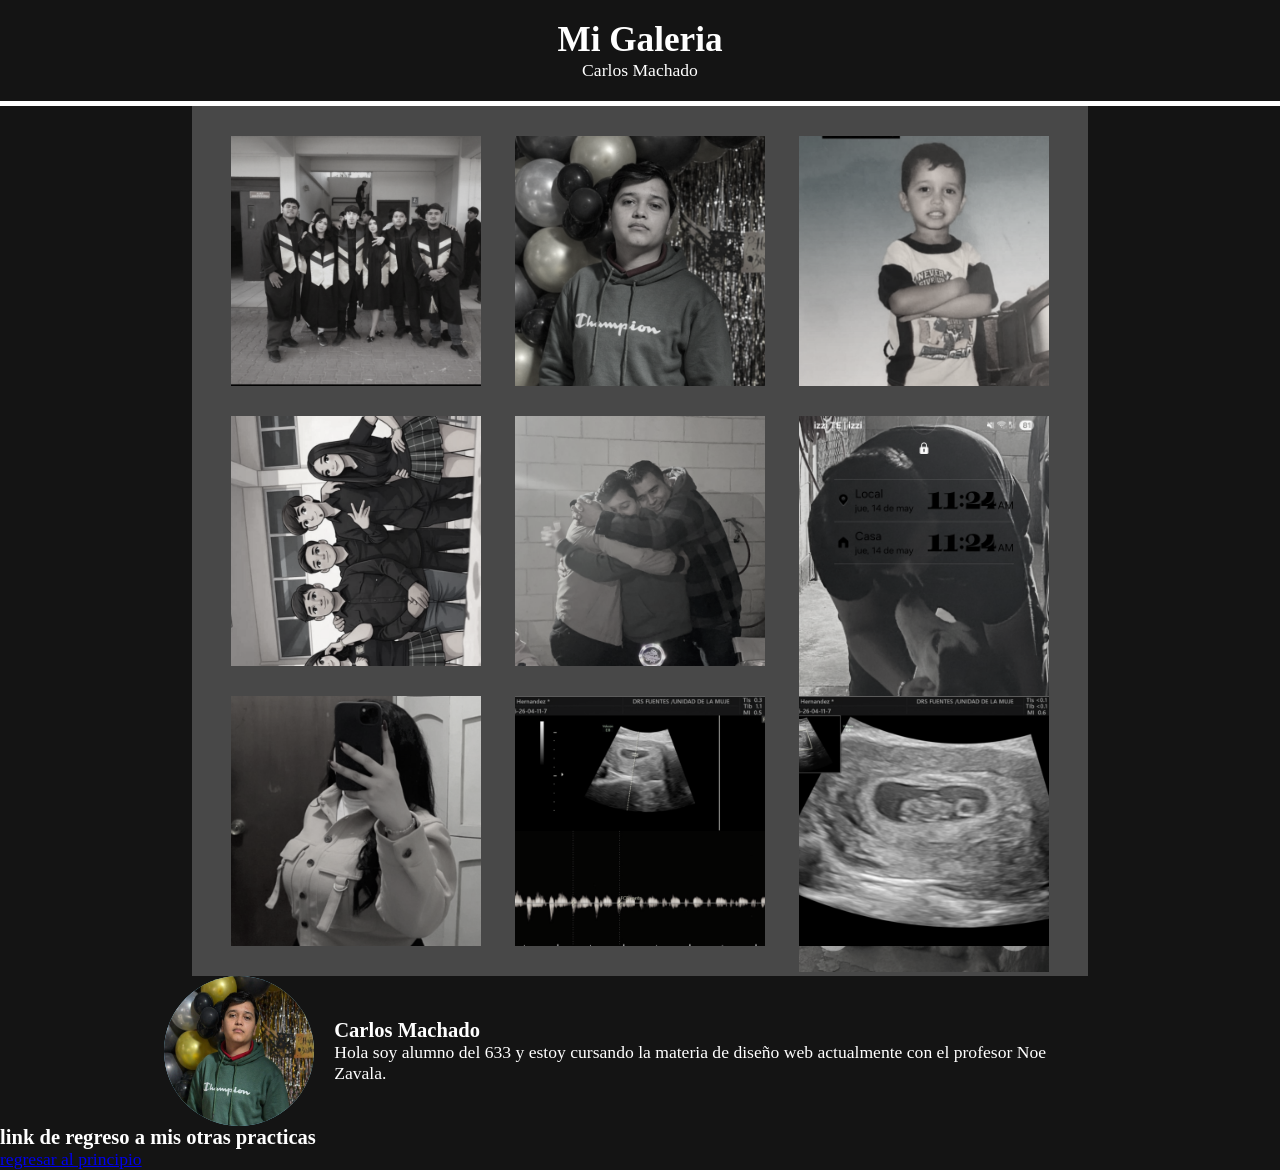
<file: galeria/index.html>
<!DOCTYPE html>
<html>
<head>
	<meta charset="utf-8">
	<meta name="viewport" content="width=device-width, initial-scale=1">
	<title>Mi Galeria - Carlos Machado - 633</title>

	<link rel="stylesheet" type="text/css" href="estilos/galeria.css">
</head>
<body>

	<header>
		<div class="presentacion">
			<h1>Mi Galeria</h1>
			<p>Carlos Machado</p>
		</div>
	</header>

	    <main>
        <section class="galeria">
           
            <div class="foto">
                <img src="img/fotoo1.jpg">
            </div>

            <div class="foto">
                <img src="img/foto4.jpg">
            </div>

            <div class="foto">
                <img src="img/foto8.jpg">
            </div>

            <div class="foto">
                <img src="img/fotop.jpg">
            </div>

            <div class="foto">
                <img src="img/foto15.jpg">
            </div>

            <div class="foto">
                <img src="img/foto20.jpg">
            </div>

            <div class="foto">
                <img src="img/foto10.jpg">
            </div>

            <div class="foto">
                <img src="img/foto25.jpg">
            </div>

            <div class="foto">
                <img src="img/foto35.jpg">
            </div>
        </section>
       
    </main>

    <footer>
        <section class="presentacion">
            <div class="foto">
                <img src="img/yo1.png">
            </div>

            <div class="texto">
                <h3>Carlos Machado</h3>
                <p>Hola soy alumno del 633 y estoy cursando la materia de diseño web actualmente con el profesor Noe Zavala.</p>
            </div>
        </section>
    </footer>

    <h3>link de regreso a mis otras practicas</h3>
<ul>
    <li><a href="../../index.html" regresar al principio>regresar al principio</a></li>
</ul>

</body>
</html>


</body>
</html>
</file>
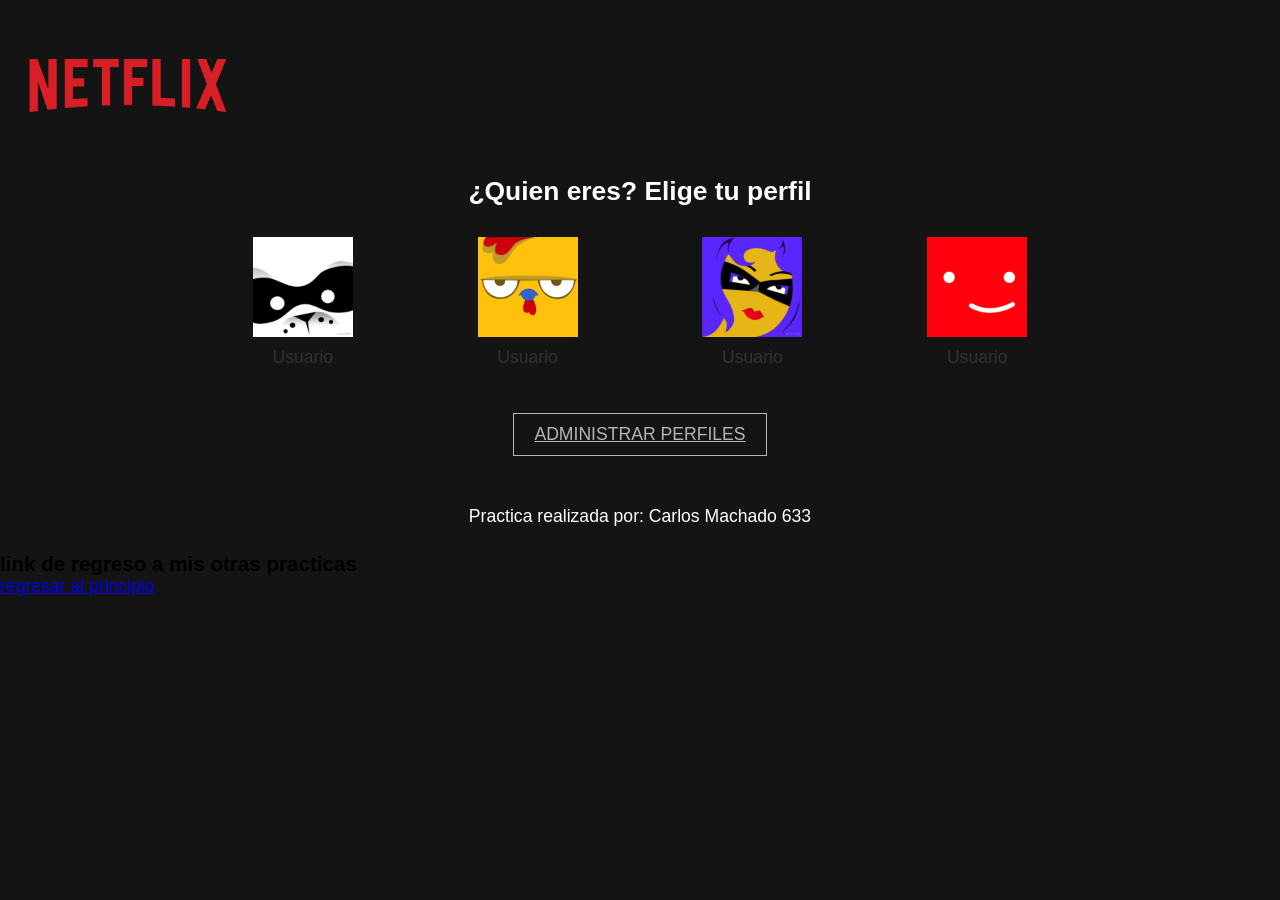
<file: netflix/index.html>
<!DOCTYPE html>
<html>
<head>
	<meta charset="utf-8">
	<meta name="viewport" content="width=device-width, initial-scale=1">
	<title>Netflix</title>

	<link rel="stylesheet" type="text/css" href="
	estilos/netflix.css">


</head>
<body>

	<header>
		<menu>
			<div class="logo">
				<img src="img/netflix.png">
			</div>
		</menu>
	</header>
	<main>
		<div class="contenedor">

		<div class="texto">
			<h2>¿Quien eres? Elige tu perfil</h2>
		</div>

		<div class="perfiles">
			<div class="cuenta">
				<div class="foto">
					<img src="img/foto4.jpg">
				</div>
				<div class="nombre">
					<p>Usuario</p>
				</div>
			</div>

			<div class="cuenta">
				<div class="foto">
					<img src="img/foto3.jpg">
				</div>
				<div class="nombre">
					<p>Usuario</p>
				</div>
			</div>

			<div class="cuenta">
				<div class="foto">
					<img src="img/foto2.jpg">
				</div>
				<div class="nombre">
					<p>Usuario</p>
				</div>
			</div>

			<div class="cuenta">
				<div class="foto">
					<img src="img/foto1.jpg">
				</div>
				<div class="nombre">
					<p>Usuario</p>
				</div>
			</div>

		</div>

		<div class="configuracion">
			<a href="">ADMINISTRAR PERFILES</a>
		</div>

		</div>
		
	</main>
	<footer>
		<p>Practica realizada por: Carlos Machado 633</p>
	</footer>

	<h3>link de regreso a mis otras practicas</h3>
<ul>
	<li><a href="../../index.html" regresar al principio>regresar al principio</a></li>
</ul>

</body>
</html>
</file>
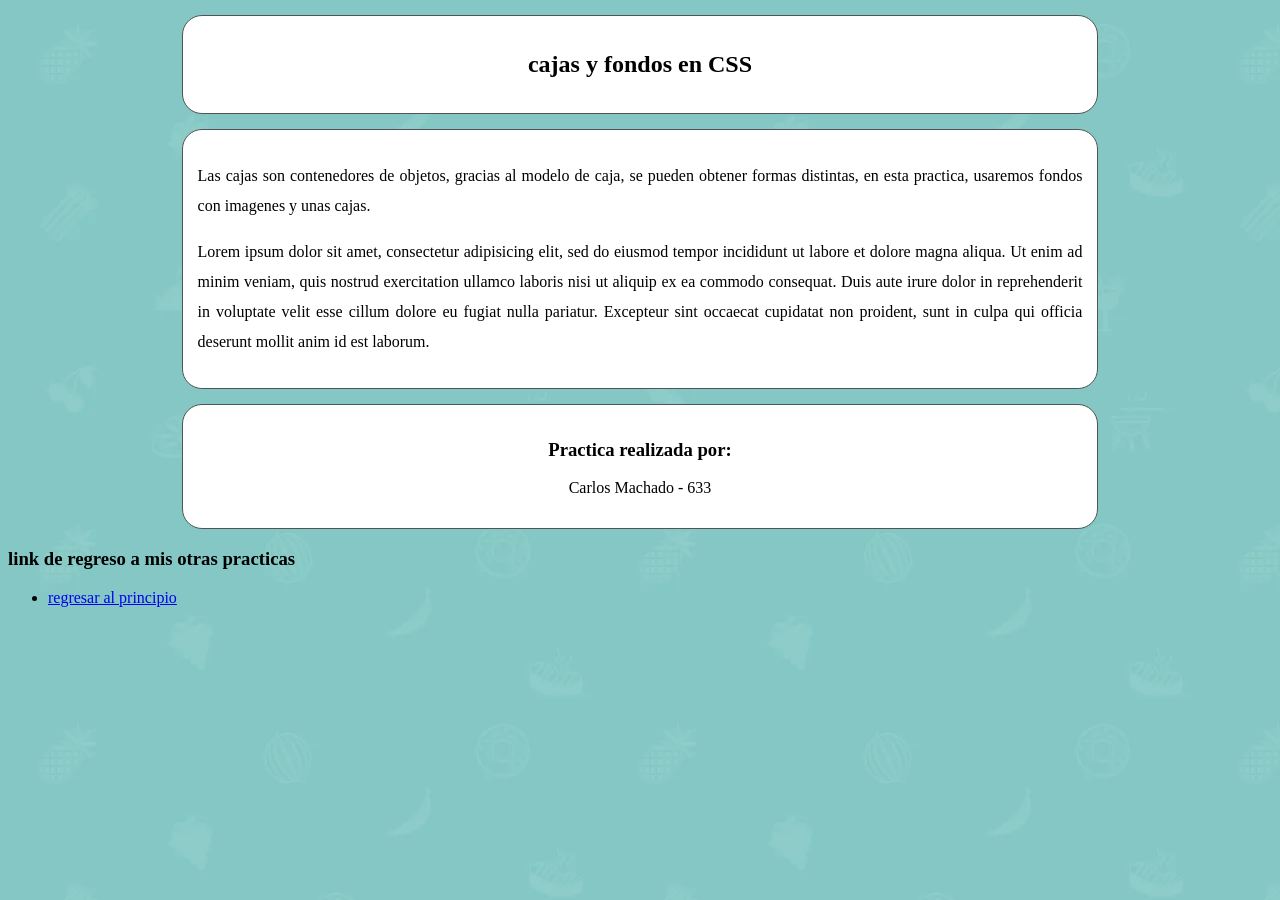
<file: practica6/index.html>
<!DOCTYPE html>
<html>
<head>
	<meta charset="utf-8">
	<meta name="viewport" content="width=device-width, initial-scale=1">
	<title>Fondos con css - Carlos Machado 633</title>
	<link rel="stylesheet" type="text/css" href="estilos/fondo.css">
</head>
<body>

	<div class="inicio">

		<h2>cajas y fondos en CSS</h2>
		



	</div>

	<div class="principal">
		<p>Las cajas son contenedores de objetos, gracias al modelo de caja, se pueden obtener formas distintas, en esta practica, usaremos fondos con imagenes y unas cajas.</p>

		<p>Lorem ipsum dolor sit amet, consectetur adipisicing elit, sed do eiusmod
		tempor incididunt ut labore et dolore magna aliqua. Ut enim ad minim veniam,
		quis nostrud exercitation ullamco laboris nisi ut aliquip ex ea commodo
		consequat. Duis aute irure dolor in reprehenderit in voluptate velit esse
		cillum dolore eu fugiat nulla pariatur. Excepteur sint occaecat cupidatat non
		proident, sunt in culpa qui officia deserunt mollit anim id est laborum.</p>


		



	</div>

	<div class="pie">
		<h3>Practica realizada por:</h3>

		<p>Carlos Machado - 633</p>
	</div>

	<h3>link de regreso a mis otras practicas</h3>
<ul>
	<li><a href="../../index.html" regresar al principio>regresar al principio</a></li>
</ul>

</body>
</html>
</file>
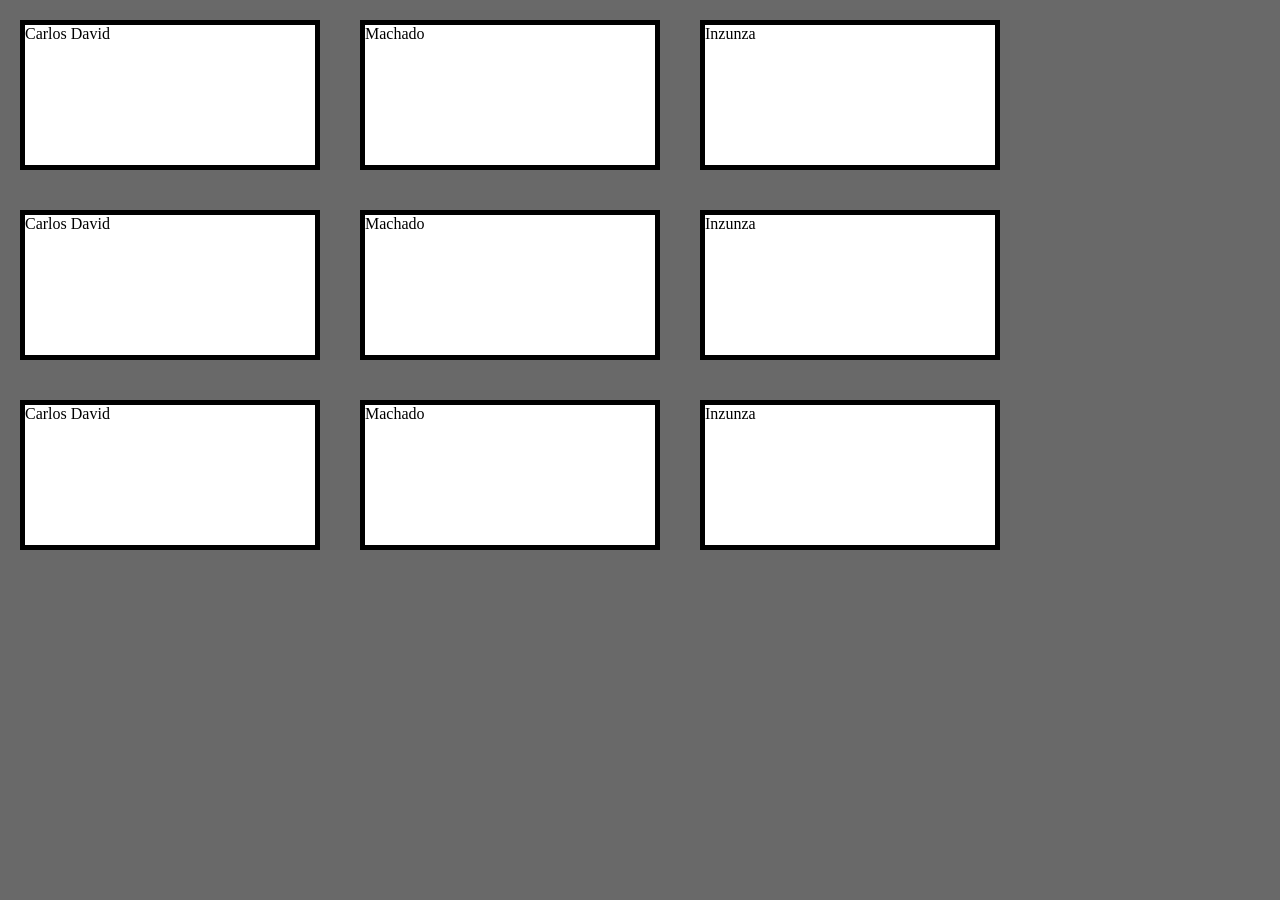
<file: parcial2/practica9/index.html>
<!DOCTYPE html>
<html>
<head>
	<meta charset="utf-8">
	<meta name="viewport" content="width=device-width, initial-scale=1">
	<title>Flexbox Guia</title>

	<link rel="stylesheet" type="text/css" href="estilos/flexbox.css">
</head>
<body>

	<div class="padre">

	<div class="hijo">
		<p>Carlos David</p>
	</div>

	<div class="hijo">
		<p>Machado</p>
	</div>

	<div class="hijo">
		<p>Inzunza</p>
	</div>

	<div class="hijo">
		<p>Carlos David</p>
	</div>

	<div class="hijo">
		<p>Machado</p>
	</div>

	<div class="hijo">
		<p>Inzunza</p>
	</div>
	<div class="hijo">
		<p>Carlos David</p>
	</div>

	<div class="hijo">
		<p>Machado</p>
	</div>

	<div class="hijo">
		<p>Inzunza</p>
	</div>
</div>

</body>
</html>
</file>
<file: galeria/estilos/galeria.css>
*{
	padding: 0;
	margin: 0;
	box-sizing: border-box;
}

body{
	background: #141414;
	color: white;
	font-family: verdana;
	font-size: 1.1rem;	
}

header{
	text-align: center;
	padding: 20px;
	border-bottom: 5px solid white;
}

main .galeria{
	width: 70%;
	background: #484848;
	margin: 0 auto;
	padding: 15px;
	display: flex;
	flex-wrap: wrap;
	justify-content: space-evenly;

}

.galeria .foto{
	width: 250px;
	height: 250px;
	background: skyblue;
	margin: 15px 10px;
}

/*aqui acomodaremos
las fotospara que entren
 en su caja*/

 main .foto img{
 	width: 100%;
 	filter: grayscale(90%);
 	border: 1px solid white #141414;
 }

 main .foto img:hover{
 	filter: grayscale(0%);
 }

 footer .presentacion{
 	width: 85%;
 	margin: 0 auto;
 }

 footer .foto{
 	width: 150px;
 	height: 150px;
 	background: skyblue;
 	border-radius: 100%;
 }

 footer .foto img{
 	width: 100%;
 	border-radius: 100%;
 	height: 100%;
 }

 footer .texto{
 	width: 70%;
 	margin: 20px;
 }

 footer .presentacion{
 	display: flex;
 	justify-content: center;
 	align-items: center;


 }
</file>
<file: netflix/estilos/netflix.css>
*{
	padding: 0;
	margin: 0;
	box-sizing: border-box;
}

.contenedor{
	width: 80%;
	margin: 0 auto;
}

body{
	background: #141414;
	font-family: arial;
	font-size: 1.1rem;
}

header menu .logo img{
	width: 20%;
}

main{
	
}

main .cuenta{
	
	width: 20%;
	margin: 10px;
	padding: 10px;
}

main .cuenta .foto{
	width: 100px;
	height: 100px;
	background: tomato;
	margin: 10px auto;


}

main .cuenta .nombre{
	text-align: center;
	color: #323232;
 }

 main .perfiles{
 	display: flex;
 	justify-content: center;
 }

 main h2{
 	text-align: center;
 	color: white;
 }

 main .foto img{
 	width: 100%;
 }

 main .cuenta .foto:hover{
 	border: 5px solid white;
 	transition: 1s;

 }

main .configuracion a{
	text-align: center;
	color: #b5b5b5;
	text text-decoration: none;
	display: inline-block;
	border: 1px solid #b5b5b5;
	padding: 10px 20px;
}

main .configuracion{
	display: flex ;
	justify-content: center;
	margin: 25px;

}

main .configuracion a:hover{
	color: whithe;
	border: 1px solid white;


}

footer{
	text-align: center;
	padding: 25px;
	color: white;
}
</file>
<file: practica6/estilos/fondo.css>
body{
	background: url("../img/fondo.webp");
	font-family: verdana;
}

div{
	width: 70%;
	background: white;
	margin: 15px auto;
	padding: 15px;
	border-radius: 20px;
	border: 1px solid #505454;
}

div:hover{
	background: black;
	color: white;
}

/*texto de caja inicio y pie centrado*/

.inicio, .pie{
	text-align: center;
}

/*texto de caja principal debe
 tener texto justificado y 
 con mayor interlineal*/


.principal p{
	text-align: justify;
	line-height: 30px;
}
</file>
<file: parcial2/practica9/estilos/flexbox.css>
*{
	padding: 0;
	margin: 0;
	box-sizing: border-box;
}

body{
	background: dimgray;
	font-family: calibri;
}

.padre .hijo{
	width: 300px;
	height: 150px;
	background:white;
	border: 5px solid black;
	margin: 20px;
}

.padre{
	display: flex;
	flex-direction: row;
	flex-wrap: wrap;
}
</file>
